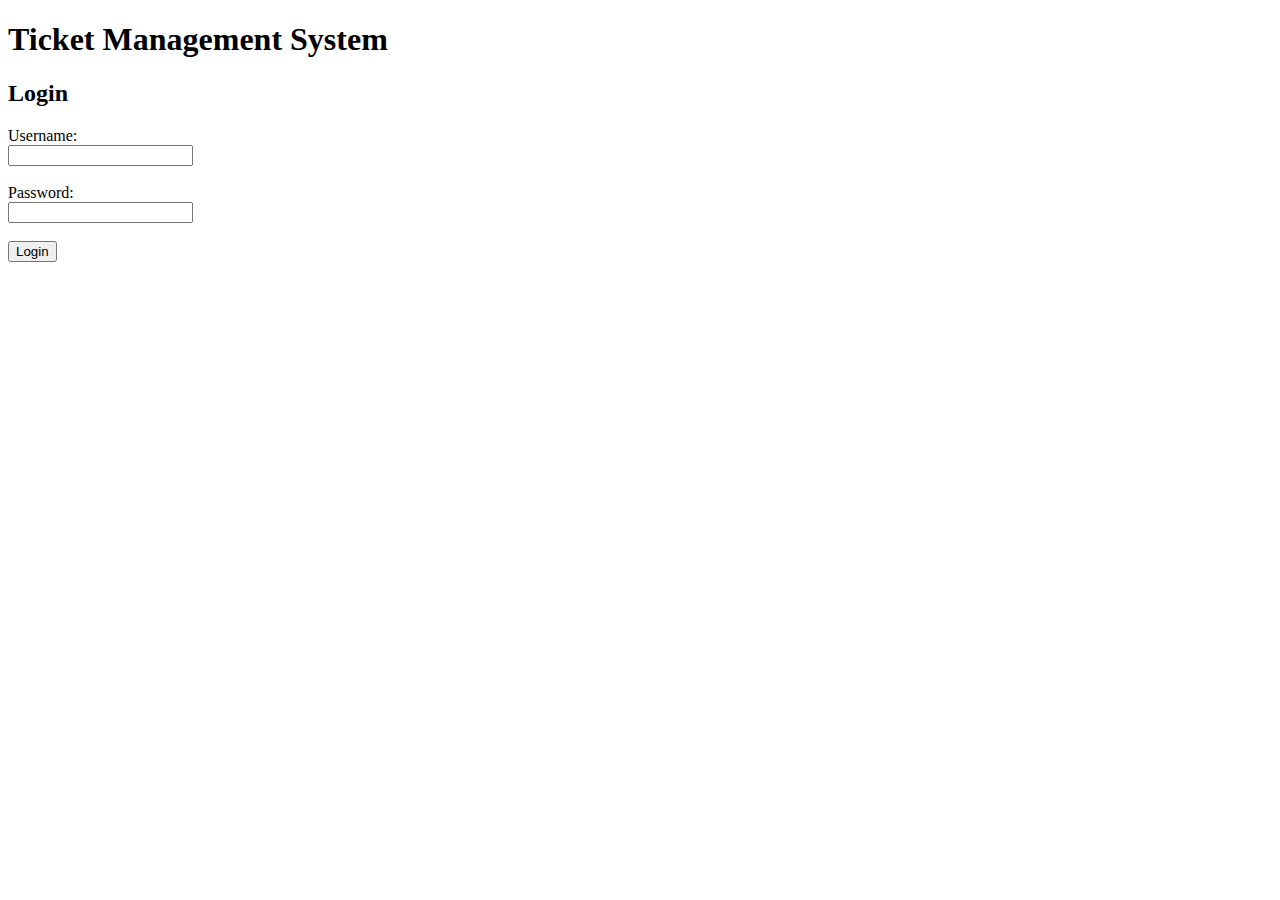
<file: FrontEnd BasicTicketManagement/index.html>
<!DOCTYPE html>
<html lang="en">
<head>
    <meta charset="UTF-8">
    <meta name="viewport" content="width=device-width, initial-scale=1.0">
    <title>Ticket Management System</title>
</head>
<body>
    <h1>Ticket Management System</h1>

    <div id="message-area" style="color: red; margin-bottom: 10px;"></div>

    <!-- Login Section -->
    <section id="login-section">
        <h2>Login</h2>
        <form id="login-form">
            <label for="login-username">Username:</label><br>
            <input type="text" id="login-username" name="username" required><br><br>
            <label for="login-password">Password:</label><br>
            <input type="password" id="login-password" name="password" required><br><br>
            <button type="submit">Login</button>
        </form>
    </section>

    <!-- Authenticated User Section -->
    <section id="authenticated-section" style="display: none;">
        <h2 id="welcome-message"></h2>
        <button id="logout-button">Logout</button>

        <!-- Engineer-specific actions -->
        <div id="engineer-actions" style="display: none;">
            <h3>Register New Customer (Engineer Only)</h3>
            <form id="register-customer-form">
                <label for="reg-username">Customer Username:</label><br>
                <input type="text" id="reg-username" name="username" required><br><br>
                <label for="reg-password">Customer Password:</label><br>
                <input type="password" id="reg-password" name="password" required><br><br>
                <button type="submit">Register Customer</button>
            </form>
        </div>

        <!-- Customer-specific actions -->
        <div id="customer-actions" style="display: none;">
            <h3>Create New Ticket (Customer Only)</h3>
            <form id="create-ticket-form">
                <label for="ticket-description">Ticket Description:</label><br>
                <textarea id="ticket-description" name="description" rows="4" cols="50" required></textarea><br><br>
                <label for="ticket-engineer-id">Assign Engineer ID (Optional):</label><br>
                <input type="number" id="ticket-engineer-id" name="engineerId"><br><br>
                <button type="submit">Create Ticket</button>
            </form>
        </div>
    </section>

    <script>d
        const API_BASE_URL = 'http://localhost:8080';
        const messageArea = document.getElementById('message-area');
        const loginSection = document.getElementById('login-section');
        const authenticatedSection = document.getElementById('authenticated-section');
        const welcomeMessage = document.getElementById('welcome-message');
        const engineerActions = document.getElementById('engineer-actions');
        const customerActions = document.getElementById('customer-actions');
        const loginForm = document.getElementById('login-form');
        const logoutButton = document.getElementById('logout-button');
        const registerCustomerForm = document.getElementById('register-customer-form');
        const createTicketForm = document.getElementById('create-ticket-form');

        let currentUserRole = null;
        let currentUsername = null;

        // Function to display messages
        function displayMessage(message, isError = false) {
            messageArea.textContent = message;
            messageArea.style.color = isError ? 'red' : 'green';
        }

        // Function to clear messages
        function clearMessage() {
            messageArea.textContent = '';
        }

        // Function to update UI based on authentication status and role
        function updateUI() {
            clearMessage();
            if (currentUserRole) {
                loginSection.style.display = 'none';
                authenticatedSection.style.display = 'block';
                welcomeMessage.textContent = `Welcome, ${currentUsername} (${currentUserRole})!`;

                if (currentUserRole === 'ENGINEER') {
                    engineerActions.style.display = 'block';
                    customerActions.style.display = 'none';
                } else if (currentUserRole === 'CUSTOMER') {
                    engineerActions.style.display = 'none';
                    customerActions.style.display = 'block';
                }
            } else {
                loginSection.style.display = 'block';
                authenticatedSection.style.display = 'none';
                engineerActions.style.display = 'none';
                customerActions.style.display = 'none';
                welcomeMessage.textContent = '';
            }
        }

        // Handle Login Form Submission
        loginForm.addEventListener('submit', async (event) => {
            event.preventDefault();
            clearMessage();

            const username = document.getElementById('login-username').value;
            const password = document.getElementById('login-password').value;

            try {
                const response = await fetch(`${API_BASE_URL}/login`, {
                    method: 'POST',
                    headers: {
                        'Content-Type': 'application/json'
                    },
                    body: JSON.stringify({ username, password })
                });

                const data = await response.json();

                if (response.ok) {
                    displayMessage(data.message);
                    currentUsername = data.username;
                    // For simplicity, we'll try to determine the role by attempting to access a role-specific endpoint.
                    // A more robust solution would involve the backend returning the role upon login.
                    // For now, we'll assume the role based on which action they can perform.
                    // Let's try to fetch customers (engineer-only endpoint) to determine if it's an engineer.
                    try {
                        const engineerCheckResponse = await fetch(`${API_BASE_URL}/customers`, {credentials: 'include'});
                        if (engineerCheckResponse.ok) {
                            currentUserRole = 'ENGINEER';
                        } else {
                            currentUserRole = 'CUSTOMER'; // If not engineer, assume customer
                        }
                    } catch (roleError) {
                        // If there's an error checking engineer role, assume customer or handle appropriately
                        currentUserRole = 'CUSTOMER';
                    }
                    updateUI();
                } else {
                    displayMessage(data.message || 'Login failed!', true);
                    currentUserRole = null;
                    currentUsername = null;
                    updateUI();
                }
            } catch (error) {
                displayMessage(`Error during login: ${error.message}`, true);
                currentUserRole = null;
                currentUsername = null;
                updateUI();
            }
        });

        // Handle Logout Button
        logoutButton.addEventListener('click', async () => {
            // For session-based authentication, logging out typically involves
            // invalidating the session on the server. Since we don't have
            // a dedicated logout endpoint provided in the Spring Boot code,
            // we'll simulate a client-side logout by clearing local state.
            // In a real application, you'd call a /logout endpoint on the backend.
            displayMessage('Logged out successfully.');
            currentUserRole = null;
            currentUsername = null;
            updateUI();
            // Clear form fields
            loginForm.reset();
            registerCustomerForm.reset();
            createTicketForm.reset();
        });

        // Handle Register Customer Form Submission (Engineer Only)
        registerCustomerForm.addEventListener('submit', async (event) => {
            event.preventDefault();
            clearMessage();

            const username = document.getElementById('reg-username').value;
            const password = document.getElementById('reg-password').value;

            try {
                const response = await fetch(`${API_BASE_URL}/customers`, {
                    method: 'POST',
                    headers: {
                        'Content-Type': 'application/json'
                    },
                    body: JSON.stringify({ username, password }),
                    credentials: 'include' // Important for sending session cookies
                });

                const data = await response.json();

                if (response.ok) {
                    displayMessage(`Customer '${data.username}' registered successfully!`);
                    registerCustomerForm.reset();
                } else {
                    displayMessage(data.message || 'Customer registration failed!', true);
                }
            } catch (error) {
                displayMessage(`Error registering customer: ${error.message}`, true);
            }
        });

        // Handle Create Ticket Form Submission (Customer Only)
        createTicketForm.addEventListener('submit', async (event) => {
            event.preventDefault();
            clearMessage();

            const description = document.getElementById('ticket-description').value;
            const engineerId = document.getElementById('ticket-engineer-id').value;

            const ticketData = {
                description: description
            };

            if (engineerId) {
                ticketData.engineerId = parseInt(engineerId);
            }

            try {
                const response = await fetch(`${API_BASE_URL}/tickets`, {
                    method: 'POST',
                    headers: {
                        'Content-Type': 'application/json'
                    },
                    body: JSON.stringify(ticketData),
                    credentials: 'include' // Important for sending session cookies
                });

                const data = await response.json();

                if (response.ok) {
                    displayMessage(`Ticket #${data.id} created successfully! Status: ${data.status}`);
                    createTicketForm.reset();
                } else {
                    displayMessage(data.message || 'Ticket creation failed!', true);
                }
            } catch (error) {
                displayMessage(`Error creating ticket: ${error.message}`, true);
            }
        });

        // Initial UI update on page load
        updateUI();
    </script>
</body>
</html>
</file>
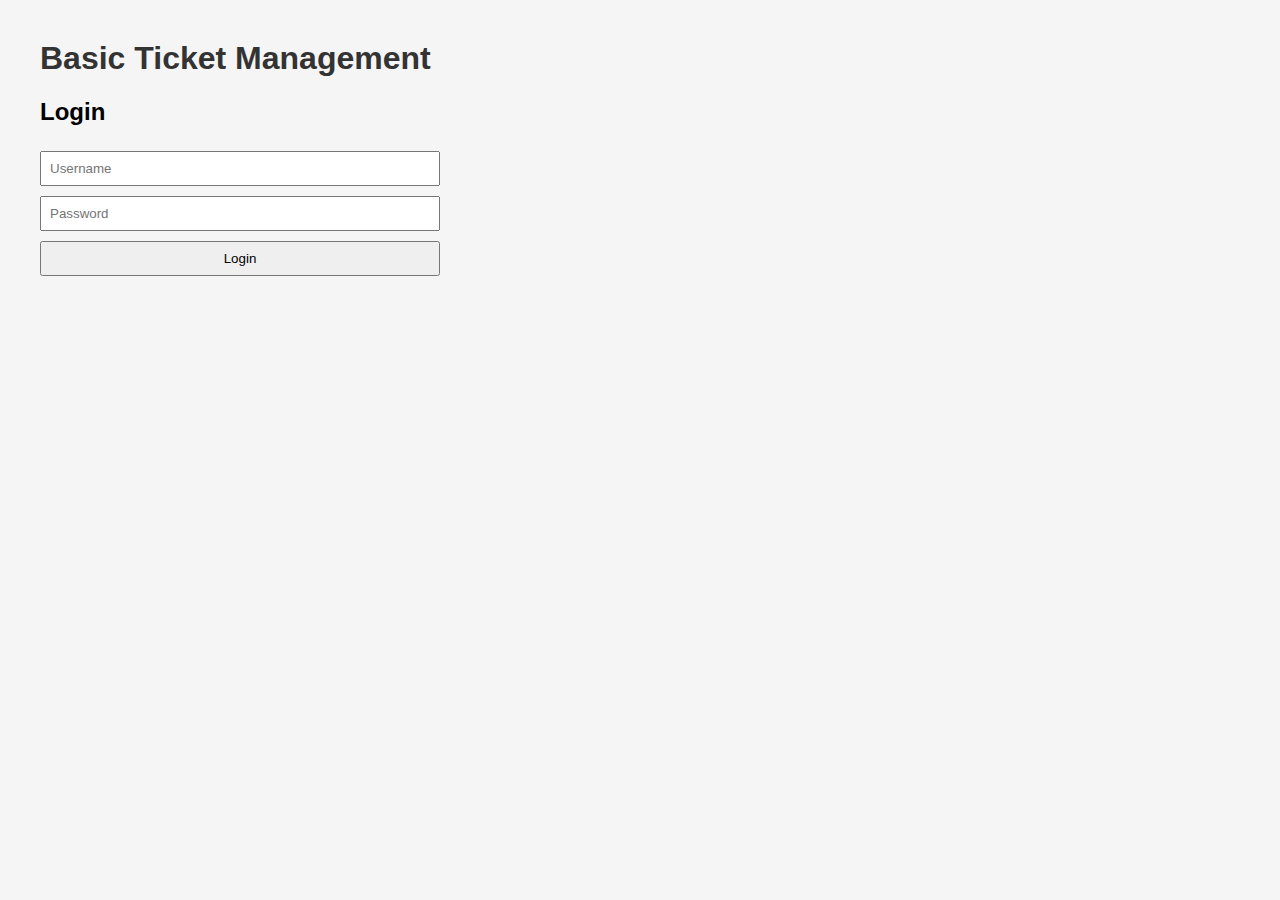
<file: FrontEnd BasicTicketManagement/FrontEnd BasicTicketManagement - Copy - Copy/index.html>
<!DOCTYPE html>
<html lang="en">
<head>
    <meta charset="UTF-8">
    <title>Basic Ticket Management</title>
    <link rel="stylesheet" href="styles.css">
</head>
<body>
    <h1>Basic Ticket Management</h1>

    <div id="login-section">
        <h2>Login</h2>
        <form id="login-form">
            <input type="text" id="username" placeholder="Username" required><br>
            <input type="password" id="password" placeholder="Password" required><br>
            <button type="submit">Login</button>
        </form>
        <div id="login-message"></div>
    </div>

    <div id="logout-section" style="display:none;">
        <button id="logout-btn">Logout</button>
    </div>

    <div id="engineer-section" style="display:none;">
        <h2>Register Customer (Engineer only)</h2>
        <form id="register-customer-form">
            <input type="text" id="customer-username" placeholder="Customer Username" required><br>
            <input type="password" id="customer-password" placeholder="Customer Password" required><br>
            <button type="submit">Register Customer</button>
        </form>
    </div>

    <div id="customer-section" style="display:none;">
        <h2>Create Ticket (Customer only)</h2>
        <form id="create-ticket-form">
            <input type="text" id="ticket-title" placeholder="Title" required><br>
            <textarea id="ticket-description" placeholder="Description" required></textarea><br>
            <button type="submit">Create Ticket</button>
        </form>
    </div>

    <script src="script.js"></script>
</body>
</html>
</file>
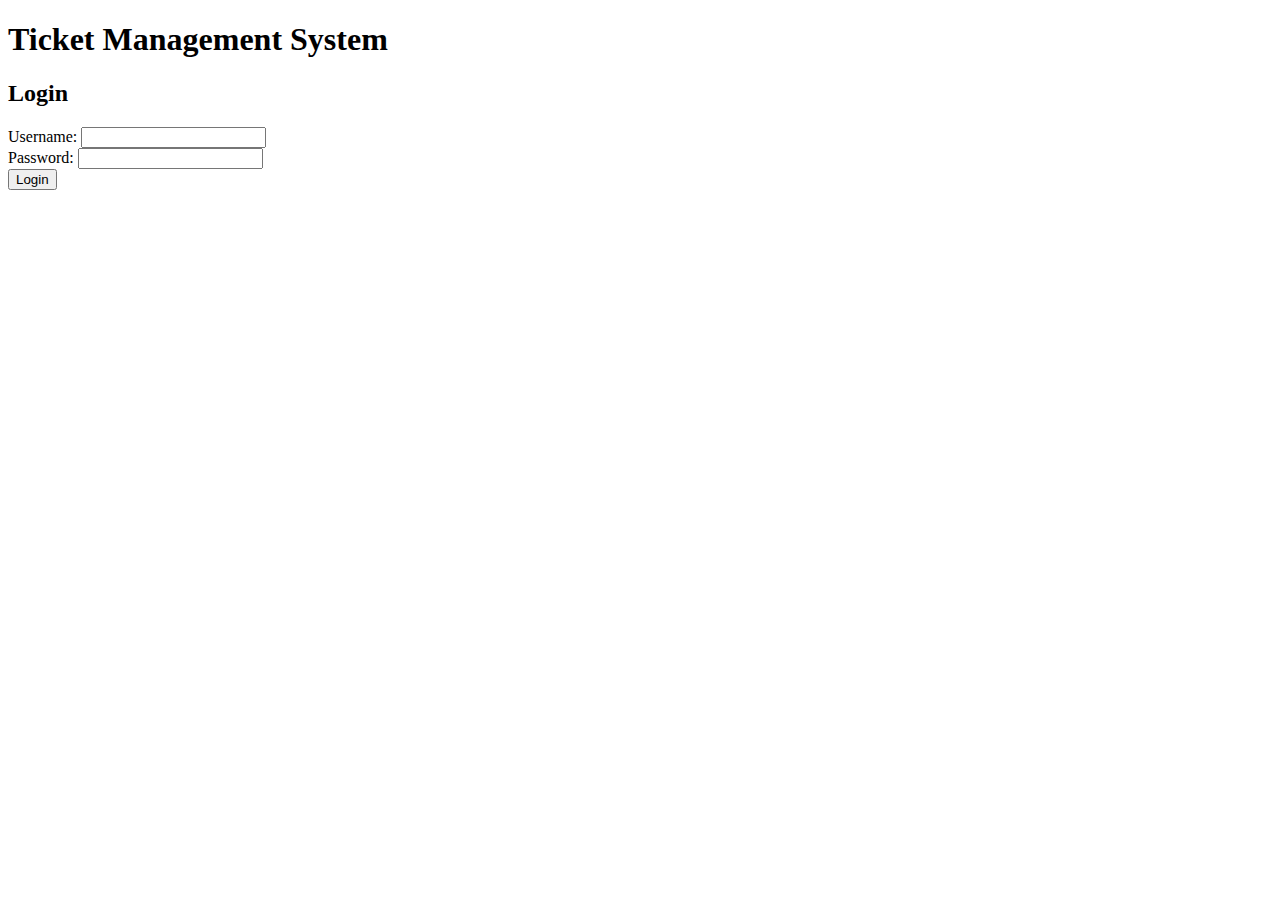
<file: FrontEnd BasicTicketManagement/FrontEnd BasicTicketManagement - Copy/index.html>
<!DOCTYPE html>
<html lang="en">
<head>
    <meta charset="UTF-8">
    <meta name="viewport" content="width=device-width, initial-scale=1.0">
    <title>Ticket Management System</title>
</head>
<body>
    <h1>Ticket Management System</h1>
    
    <div id="loginSection">
        <h2>Login</h2>
        <form id="loginForm">
            <div>
                <label for="username">Username:</label>
                <input type="text" id="username" name="username" required>
            </div>
            <div>
                <label for="password">Password:</label>
                <input type="password" id="password" name="password" required>
            </div>
            <button type="submit">Login</button>
        </form>
    </div>

    <div id="loggedInSection" style="display: none;">
        <h2>Welcome, <span id="currentUser"></span>!</h2>
        <button id="logoutBtn">Logout</button>
        
        <div id="navigationMenu">
            <h3>Navigation</h3>
            <button id="dashboardBtn">Dashboard</button>
            <button id="ticketsBtn">Tickets</button>
            <button id="customersBtn" style="display: none;">Customers</button>
            <button id="engineersBtn" style="display: none;">Engineers</button>
        </div>
    </div>

    <div id="messages"></div>

    <script>
        const API_BASE = 'http://localhost:8080';
        let currentUser = null;
        let currentUserRole = null;

        // DOM elements
        const loginSection = document.getElementById('loginSection');
        const loggedInSection = document.getElementById('loggedInSection');
        const loginForm = document.getElementById('loginForm');
        const logoutBtn = document.getElementById('logoutBtn');
        const messages = document.getElementById('messages');
        const currentUserSpan = document.getElementById('currentUser');
        const dashboardBtn = document.getElementById('dashboardBtn');
        const ticketsBtn = document.getElementById('ticketsBtn');
        const customersBtn = document.getElementById('customersBtn');
        const engineersBtn = document.getElementById('engineersBtn');

        // Event listeners
        loginForm.addEventListener('submit', handleLogin);
        logoutBtn.addEventListener('click', handleLogout);
        dashboardBtn.addEventListener('click', () => window.location.href = 'dashboard.html');
        ticketsBtn.addEventListener('click', () => window.location.href = 'tickets.html');
        customersBtn.addEventListener('click', () => window.location.href = 'customers.html');
        engineersBtn.addEventListener('click', () => window.location.href = 'engineers.html');

        // Login function
        async function handleLogin(event) {
            event.preventDefault();
            const username = document.getElementById('username').value;
            const password = document.getElementById('password').value;

            try {
                const response = await fetch(`${API_BASE}/login`, {
                    method: 'POST',
                    headers: {
                        'Content-Type': 'application/x-www-form-urlencoded',
                    },
                    body: `username=${encodeURIComponent(username)}&password=${encodeURIComponent(password)}`,
                    credentials: 'include'
                });

                if (response.ok) {
                    const data = await response.json();
                    currentUser = username;
                    
                    // Determine user role by trying to access role-specific endpoints
                    await determineUserRole();
                    
                    showLoggedInSection();
                    showMessage('Login successful!', 'success');
                } else {
                    const error = await response.json();
                    showMessage('Login failed: ' + error.error, 'error');
                }
            } catch (error) {
                showMessage('Login error: ' + error.message, 'error');
            }
        }

        // Logout function
        async function handleLogout() {
            try {
                const response = await fetch(`${API_BASE}/logout`, {
                    method: 'POST',
                    credentials: 'include'
                });

                if (response.ok) {
                    currentUser = null;
                    currentUserRole = null;
                    showLoginSection();
                    showMessage('Logged out successfully!', 'success');
                } else {
                    showMessage('Logout failed', 'error');
                }
            } catch (error) {
                showMessage('Logout error: ' + error.message, 'error');
            }
        }

        // Determine user role
        async function determineUserRole() {
            try {
                // Try to access customers endpoint (only engineers can access)
                const customersResponse = await fetch(`${API_BASE}/customers`, {
                    credentials: 'include'
                });

                if (customersResponse.ok) {
                    currentUserRole = 'ENGINEER';
                } else {
                    // Try to access tickets endpoint (only customers can create)
                    const ticketsResponse = await fetch(`${API_BASE}/tickets`, {
                        credentials: 'include'
                    });
                    
                    if (ticketsResponse.ok) {
                        currentUserRole = 'CUSTOMER';
                    } else {
                        currentUserRole = 'UNKNOWN';
                    }
                }
            } catch (error) {
                currentUserRole = 'UNKNOWN';
            }
        }

        // Show logged in section
        function showLoggedInSection() {
            loginSection.style.display = 'none';
            loggedInSection.style.display = 'block';
            currentUserSpan.textContent = currentUser;

            // Show role-specific buttons
            if (currentUserRole === 'ENGINEER') {
                customersBtn.style.display = 'inline-block';
                engineersBtn.style.display = 'inline-block';
            } else {
                customersBtn.style.display = 'none';
                engineersBtn.style.display = 'none';
            }
        }

        // Show login section
        function showLoginSection() {
            loginSection.style.display = 'block';
            loggedInSection.style.display = 'none';
            document.getElementById('loginForm').reset();
        }

        // Show messages
        function showMessage(message, type) {
            messages.innerHTML = `<div class="${type}">${message}</div>`;
            setTimeout(() => {
                messages.innerHTML = '';
            }, 5000);
        }

        // Check if user is already logged in when page loads
        window.addEventListener('load', async () => {
            try {
                const response = await fetch(`${API_BASE}/`, {
                    credentials: 'include'
                });
                
                if (response.ok) {
                    // User might be logged in, but we need to check properly
                    // For now, show login form
                    showLoginSection();
                } else {
                    showLoginSection();
                }
            } catch (error) {
                showLoginSection();
            }
        });
    </script>
</body>
</html>
</file>
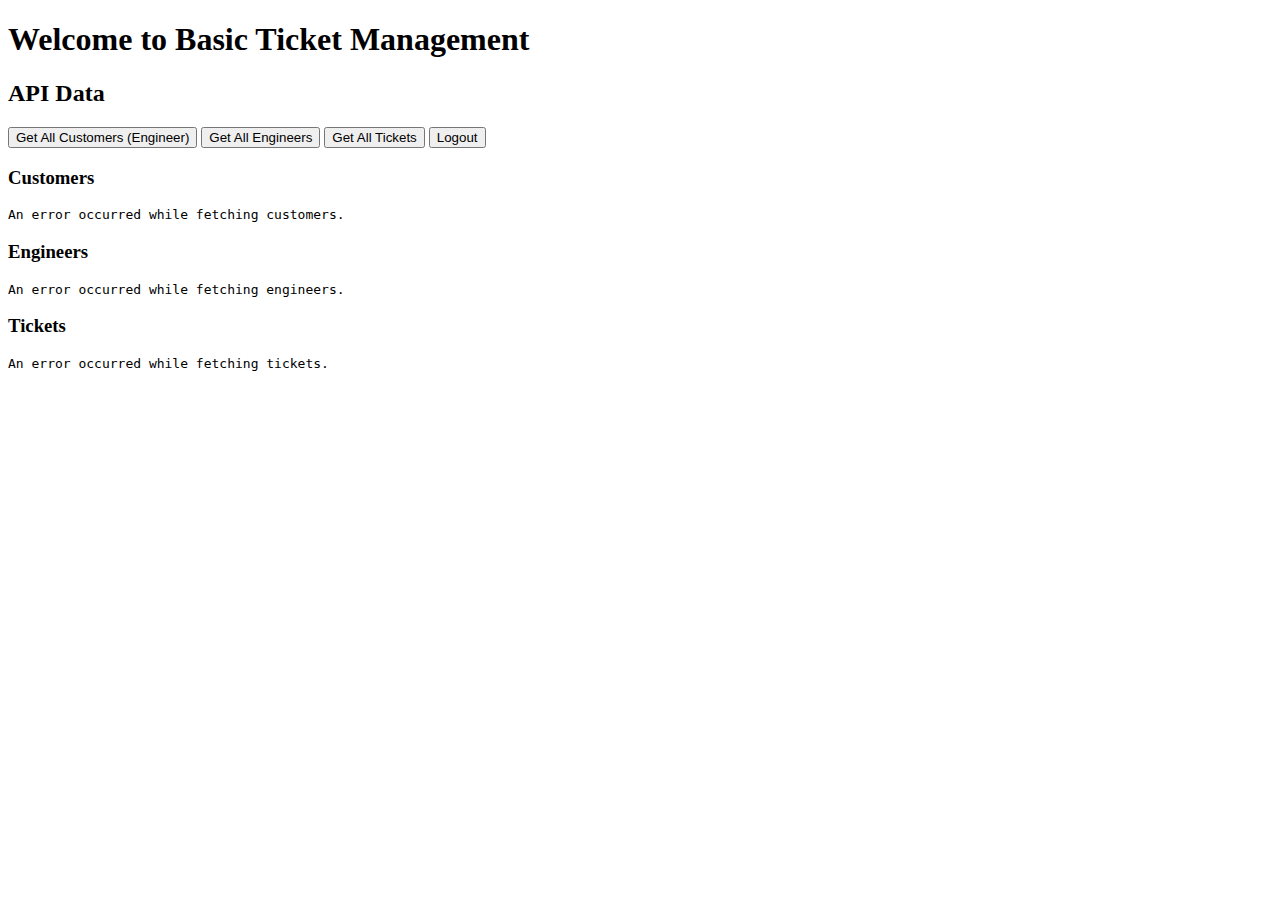
<file: FrontEnd BasicTicketManagement/New folder/index.html>
<!DOCTYPE html>
<html lang="en">
<head>
    <meta charset="UTF-8">
    <meta name="viewport" content="width=device-width, initial-scale=1.0">
    <title>Basic Ticket Management Frontend</title>
</head>
<body>
    <h1>Welcome to Basic Ticket Management</h1>

    <div id="login-section">
        <h2>Login</h2>
        <input type="text" id="login-username" placeholder="Username">
        <input type="password" id="login-password" placeholder="Password">
        <button id="login-button">Login</button>
        <p id="login-message" style="color: red;"></p>
    </div>

    <div id="customer-registration-section" style="display: none;">
        <h2>Register New Customer (Engineer Only)</h2>
        <input type="text" id="register-customer-username" placeholder="Customer Username">
        <input type="password" id="register-customer-password" placeholder="Customer Password">
        <button id="register-customer-button">Register Customer</button>
        <p id="register-customer-message" style="color: green;"></p>
    </div>

    <div id="ticket-creation-section" style="display: none;">
        <h2>Create New Ticket (Customer Only)</h2>
        <input type="text" id="ticket-description" placeholder="Ticket Description">
        <input type="number" id="ticket-customer-id" placeholder="Your Customer ID (e.g., 1)">
        <input type="number" id="ticket-engineer-id" placeholder="Optional: Engineer ID to assign">
        <button id="create-ticket-button">Create Ticket</button>
        <p id="create-ticket-message" style="color: green;"></p>
    </div>

    <div id="data-display-section" style="display: none;">
        <h2>API Data</h2>
        <button id="get-all-customers-button">Get All Customers (Engineer)</button>
        <button id="get-all-engineers-button">Get All Engineers</button>
        <button id="get-all-tickets-button">Get All Tickets</button>
        <button id="logout-button">Logout</button>

        <h3>Customers</h3>
        <pre id="customers-output"></pre>

        <h3>Engineers</h3>
        <pre id="engineers-output"></pre>

        <h3>Tickets</h3>
        <pre id="tickets-output"></pre>
    </div>

    <script>
        const API_BASE_URL = 'http://localhost:8080';

        // Get elements
        const loginUsernameInput = document.getElementById('login-username');
        const loginPasswordInput = document.getElementById('login-password');
        const loginButton = document.getElementById('login-button');
        const loginMessage = document.getElementById('login-message');

        const registerCustomerUsernameInput = document.getElementById('register-customer-username');
        const registerCustomerPasswordInput = document.getElementById('register-customer-password');
        const registerCustomerButton = document.getElementById('register-customer-button');
        const registerCustomerMessage = document.getElementById('register-customer-message');

        const ticketDescriptionInput = document.getElementById('ticket-description');
        const ticketCustomerIdInput = document.getElementById('ticket-customer-id');
        const ticketEngineerIdInput = document.getElementById('ticket-engineer-id');
        const createTicketButton = document.getElementById('create-ticket-button');
        const createTicketMessage = document.getElementById('create-ticket-message');

        const getAllCustomersButton = document.getElementById('get-all-customers-button');
        const getAllEngineersButton = document.getElementById('get-all-engineers-button');
        const getAllTicketsButton = document.getElementById('get-all-tickets-button');
        const logoutButton = document.getElementById('logout-button');

        const customersOutput = document.getElementById('customers-output');
        const engineersOutput = document.getElementById('engineers-output');
        const ticketsOutput = document.getElementById('tickets-output');

        const loginSection = document.getElementById('login-section');
        const customerRegistrationSection = document.getElementById('customer-registration-section');
        const ticketCreationSection = document.getElementById('ticket-creation-section');
        const dataDisplaySection = document.getElementById('data-display-section');

        // Helper to update UI visibility
        function updateUIVisibility(isLoggedIn = false, userRole = null) {
            if (isLoggedIn) {
                loginSection.style.display = 'none';
                dataDisplaySection.style.display = 'block';

                if (userRole === 'ENGINEER') {
                    customerRegistrationSection.style.display = 'block';
                    ticketCreationSection.style.display = 'none'; // Engineers don't create tickets
                } else if (userRole === 'CUSTOMER') {
                    customerRegistrationSection.style.display = 'none';
                    ticketCreationSection.style.display = 'block'; // Customers create tickets
                } else {
                    customerRegistrationSection.style.display = 'none';
                    ticketCreationSection.style.display = 'none';
                }
            } else {
                loginSection.style.display = 'block';
                customerRegistrationSection.style.display = 'none';
                ticketCreationSection.style.display = 'none';
                dataDisplaySection.style.display = 'none';
            }
        }

        // --- Authentication Functions ---
        async function login() {
            const username = loginUsernameInput.value;
            const password = loginPasswordInput.value;

            try {
                const response = await fetch(`${API_BASE_URL}/login`, {
                    method: 'POST',
                    headers: {
                        'Content-Type': 'application/json',
                    },
                    body: JSON.stringify({ username, password }),
                    credentials: 'include' // Important for sessions/cookies
                });

                if (response.ok) {
                    loginMessage.textContent = 'Login successful!';
                    loginMessage.style.color = 'green';
                    // After successful login, you might want to fetch user roles to adjust UI
                    // For simplicity, we'll try to fetch a protected resource to determine role
                    await fetchAndDisplayData(); // Attempt to fetch data after login
                } else {
                    loginMessage.textContent = 'Login failed. Invalid credentials.';
                    loginMessage.style.color = 'red';
                    updateUIVisibility(false);
                }
            } catch (error) {
                console.error('Error during login:', error);
                loginMessage.textContent = 'An error occurred during login.';
                loginMessage.style.color = 'red';
                updateUIVisibility(false);
            }
        }

        async function logout() {
            try {
                const response = await fetch(`${API_BASE_URL}/logout`, {
                    method: 'POST',
                    credentials: 'include'
                });

                if (response.ok) {
                    loginMessage.textContent = 'Logged out successfully.';
                    loginMessage.style.color = 'black';
                    updateUIVisibility(false);
                    // Clear outputs
                    customersOutput.textContent = '';
                    engineersOutput.textContent = '';
                    ticketsOutput.textContent = '';
                } else {
                    loginMessage.textContent = 'Logout failed.';
                    loginMessage.style.color = 'red';
                }
            } catch (error) {
                console.error('Error during logout:', error);
                loginMessage.textContent = 'An error occurred during logout.';
                loginMessage.style.color = 'red';
            }
        }

        // --- Customer Functions ---
        async function registerCustomer() {
            const username = registerCustomerUsernameInput.value;
            const password = registerCustomerPasswordInput.value;

            try {
                const response = await fetch(`${API_BASE_URL}/customers`, {
                    method: 'POST',
                    headers: {
                        'Content-Type': 'application/json',
                    },
                    body: JSON.stringify({ username, password, role: 'CUSTOMER' }), // Role is set here for simplicity
                    credentials: 'include'
                });

                if (response.ok) {
                    const data = await response.json();
                    registerCustomerMessage.textContent = `Customer ${data.username} registered successfully!`;
                    registerCustomerMessage.style.color = 'green';
                    registerCustomerUsernameInput.value = '';
                    registerCustomerPasswordInput.value = '';
                    fetchCustomers(); // Refresh customer list
                } else {
                    const errorText = await response.text();
                    registerCustomerMessage.textContent = `Failed to register customer: ${errorText || response.statusText}`;
                    registerCustomerMessage.style.color = 'red';
                }
            } catch (error) {
                console.error('Error registering customer:', error);
                registerCustomerMessage.textContent = 'An error occurred during customer registration.';
                registerCustomerMessage.style.color = 'red';
            }
        }

        async function fetchCustomers() {
            try {
                const response = await fetch(`${API_BASE_URL}/customers`, {
                    credentials: 'include'
                });
                if (response.ok) {
                    const data = await response.json();
                    customersOutput.textContent = JSON.stringify(data, null, 2);
                    // Infer user role if response is successful for engineer-only endpoint
                    // This is a simple heuristic; a proper API for user roles would be better
                    updateUIVisibility(true, 'ENGINEER');
                } else if (response.status === 403) {
                    customersOutput.textContent = 'Access Denied: You do not have permission to view customers.';
                    updateUIVisibility(true, 'CUSTOMER'); // Assume customer if engineer access is denied
                } else {
                    customersOutput.textContent = `Failed to fetch customers: ${response.status} ${response.statusText}`;
                    updateUIVisibility(true, null); // Unknown role
                }
            } catch (error) {
                console.error('Error fetching customers:', error);
                customersOutput.textContent = 'An error occurred while fetching customers.';
                updateUIVisibility(true, null);
            }
        }

        // --- Engineer Functions ---
        async function fetchEngineers() {
            try {
                const response = await fetch(`${API_BASE_URL}/engineers`, {
                    credentials: 'include'
                });
                if (response.ok) {
                    const data = await response.json();
                    engineersOutput.textContent = JSON.stringify(data, null, 2);
                } else {
                    engineersOutput.textContent = `Failed to fetch engineers: ${response.status} ${response.statusText}`;
                }
            } catch (error) {
                console.error('Error fetching engineers:', error);
                engineersOutput.textContent = 'An error occurred while fetching engineers.';
            }
        }

        // --- Ticket Functions ---
        async function createTicket() {
            const description = ticketDescriptionInput.value;
            const customerId = ticketCustomerIdInput.value ? parseInt(ticketCustomerIdInput.value) : null;
            const engineerId = ticketEngineerIdInput.value ? parseInt(ticketEngineerIdInput.value) : null;

            if (!description || !customerId) {
                createTicketMessage.textContent = 'Description and Customer ID are required.';
                createTicketMessage.style.color = 'red';
                return;
            }

            try {
                const response = await fetch(`${API_BASE_URL}/tickets`, {
                    method: 'POST',
                    headers: {
                        'Content-Type': 'application/json',
                    },
                    body: JSON.stringify({ description, customerId, engineerId }),
                    credentials: 'include'
                });

                if (response.ok) {
                    const data = await response.json();
                    createTicketMessage.textContent = `Ticket created successfully! ID: ${data.id}`;
                    createTicketMessage.style.color = 'green';
                    ticketDescriptionInput.value = '';
                    ticketCustomerIdInput.value = '';
                    ticketEngineerIdInput.value = '';
                    fetchTickets(); // Refresh ticket list
                } else {
                    const errorText = await response.text();
                    createTicketMessage.textContent = `Failed to create ticket: ${errorText || response.statusText}`;
                    createTicketMessage.style.color = 'red';
                }
            } catch (error) {
                console.error('Error creating ticket:', error);
                createTicketMessage.textContent = 'An error occurred during ticket creation.';
                createTicketMessage.style.color = 'red';
            }
        }

        async function fetchTickets() {
            try {
                const response = await fetch(`${API_BASE_URL}/tickets`, {
                    credentials: 'include'
                });
                if (response.ok) {
                    const data = await response.json();
                    ticketsOutput.textContent = JSON.stringify(data, null, 2);
                } else if (response.status === 403) {
                    ticketsOutput.textContent = 'Access Denied: You do not have permission to view all tickets.';
                } else {
                    ticketsOutput.textContent = `Failed to fetch tickets: ${response.status} ${response.statusText}`;
                }
            } catch (error) {
                console.error('Error fetching tickets:', error);
                ticketsOutput.textContent = 'An error occurred while fetching tickets.';
            }
        }

        // --- Combined Fetch and Display (for initial login check) ---
        async function fetchAndDisplayData() {
            await fetchCustomers(); // Try as Engineer first (will show access denied if Customer)
            await fetchEngineers();
            await fetchTickets();
        }

        // --- Event Listeners ---
        loginButton.addEventListener('click', login);
        logoutButton.addEventListener('click', logout);
        registerCustomerButton.addEventListener('click', registerCustomer);
        createTicketButton.addEventListener('click', createTicket);
        getAllCustomersButton.addEventListener('click', fetchCustomers);
        getAllEngineersButton.addEventListener('click', fetchEngineers);
        getAllTicketsButton.addEventListener('click', fetchTickets);

        // Initial UI state
        updateUIVisibility(false);

        // Optional: Check login status on page load (e.g., by trying to fetch a protected resource)
        // This is a more robust way to handle "stay logged in" if sessions persist.
        window.addEventListener('load', async () => {
            await fetchAndDisplayData();
        });
    </script>
</body>
</html>
</file>
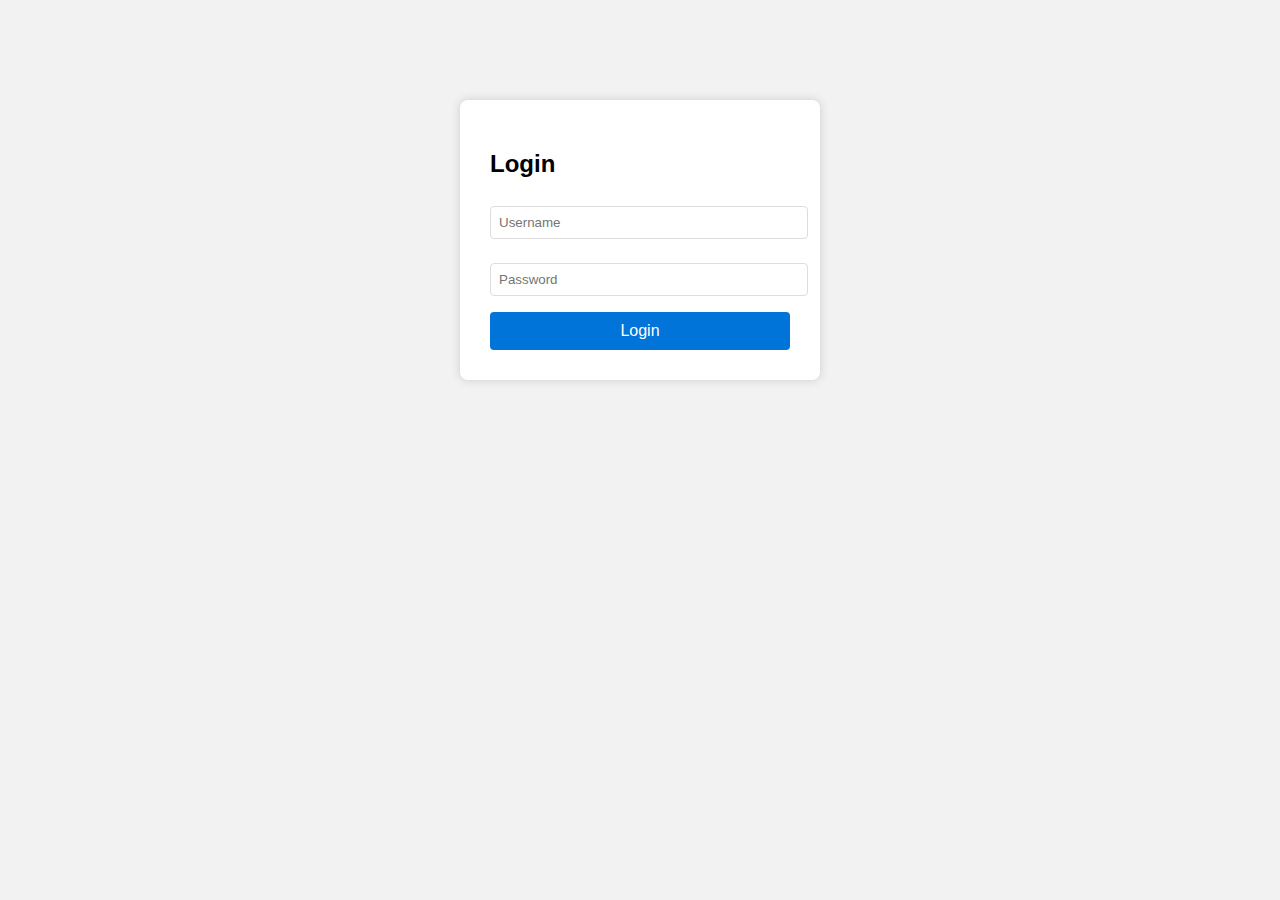
<file: LoginForm.html>
<!DOCTYPE html>
<html lang="en">
<head>
    <meta charset="UTF-8">
    <title>Login Page</title>
    <style>
        body { 
            font-family: Arial, sans-serif;
            background: #f2f2f2;
        }
        .container {
            width: 300px;
            margin: 100px auto;
            background: #fff;
            border-radius: 8px;
            padding: 30px;
            box-shadow: 0 0 10px #ccc;
        }
        input[type="text"], input[type="password"] {
            width: 100%;
            padding: 8px;
            margin: 8px 0 16px 0;
            border: 1px solid #ddd;
            border-radius: 4px;
        }
        button {
            width: 100%;
            background-color: #0074d9;
            color: white;
            border: none;
            padding: 10px;
            font-size: 16px;
            border-radius: 4px;
            cursor: pointer;
        }
        .error {
            color: red;
            margin-bottom: 10px;
            text-align: center;
        }
    </style>
</head>
<body>
<div class="container">
    <h2>Login</h2>
    <div id="errorMsg" class="error"></div>
    <form id="loginForm">
        <input type="text" id="username" placeholder="Username" required />
        <input type="password" id="password" placeholder="Password" required />
        <button type="submit">Login</button>
    </form>
</div>
<script>
    document.getElementById('loginForm').addEventListener('submit', function(e) {
        e.preventDefault(); // Prevent form from submitting

        const username = document.getElementById('username').value.trim();
        const password = document.getElementById('password').value;

        // Simple client-side validation example
        if(username === "" || password === "") {
            document.getElementById('errorMsg').textContent = "Please enter both username and password.";
            return;
        }

        // For demonstration, a hardcoded check (replace this with real AJAX/API call!)
        if(username === "user" && password === "password") {
            // Success: Redirect to dashboard or next page
            alert("Login successful!");
            document.getElementById('errorMsg').textContent = "";
            // window.location.href = "/dashboard.html"; // Example redirect
        } else {
            document.getElementById('errorMsg').textContent = "Invalid username or password.";
        }
    });
</script>
</body>
</html>
</file>
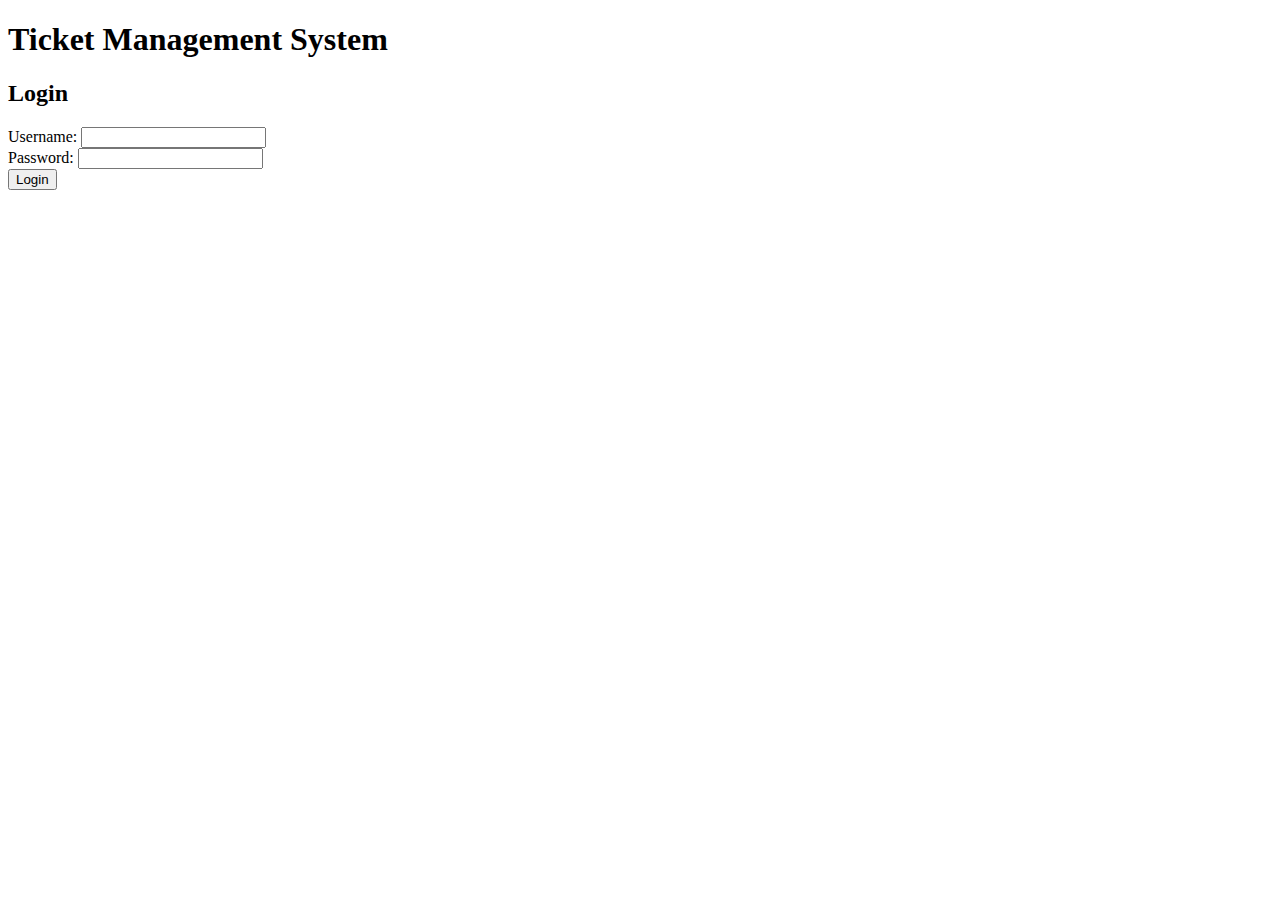
<file: FrontEnd BasicTicketManagement/FrontEnd BasicTicketManagement - Copy/dashboard.html>
<!DOCTYPE html>
<html lang="en">
<head>
    <meta charset="UTF-8">
    <meta name="viewport" content="width=device-width, initial-scale=1.0">
    <title>Dashboard - Ticket Management System</title>
</head>
<body>
    <h1>Dashboard</h1>
    
    <div id="navigation">
        <button onclick="window.location.href='index.html'">Home</button>
        <button onclick="window.location.href='tickets.html'">Tickets</button>
        <button id="customersNavBtn" onclick="window.location.href='customers.html'" style="display: none;">Customers</button>
        <button id="engineersNavBtn" onclick="window.location.href='engineers.html'" style="display: none;">Engineers</button>
        <button id="logoutNavBtn">Logout</button>
    </div>

    <div id="userInfo">
        <h2>Welcome, <span id="currentUser"></span>!</h2>
        <p>Role: <span id="userRole"></span></p>
    </div>

    <div id="dashboardContent">
        <h3>Quick Statistics</h3>
        <div id="stats">
            <div id="ticketStats">
                <h4>Tickets</h4>
                <p>Total Tickets: <span id="totalTickets">Loading...</span></p>
                <p>Created: <span id="createdTickets">Loading...</span></p>
                <p>Acknowledged: <span id="acknowledgedTickets">Loading...</span></p>
                <p>In Progress: <span id="inProgressTickets">Loading...</span></p>
                <p>Closed: <span id="closedTickets">Loading...</span></p>
            </div>
            
            <div id="engineerStats" style="display: none;">
                <h4>Engineers</h4>
                <p>Total Engineers: <span id="totalEngineers">Loading...</span></p>
            </div>
            
            <div id="customerStats" style="display: none;">
                <h4>Customers</h4>
                <p>Total Customers: <span id="totalCustomers">Loading...</span></p>
            </div>
        </div>

        <h3>Recent Tickets</h3>
        <div id="recentTickets">
            <table id="ticketsTable" border="1">
                <thead>
                    <tr>
                        <th>ID</th>
                        <th>Description</th>
                        <th>Status</th>
                        <th>Created By</th>
                        <th>Acknowledged By</th>
                    </tr>
                </thead>
                <tbody id="ticketsTableBody">
                    <tr>
                        <td colspan="5">Loading...</td>
                    </tr>
                </tbody>
            </table>
        </div>
    </div>

    <div id="messages"></div>

    <script>
        const API_BASE = 'http://localhost:8080';
        let currentUser = null;
        let currentUserRole = null;

        // DOM elements
        const currentUserSpan = document.getElementById('currentUser');
        const userRoleSpan = document.getElementById('userRole');
        const customersNavBtn = document.getElementById('customersNavBtn');
        const engineersNavBtn = document.getElementById('engineersNavBtn');
        const logoutNavBtn = document.getElementById('logoutNavBtn');
        const messages = document.getElementById('messages');
        const ticketsTableBody = document.getElementById('ticketsTableBody');
        const engineerStats = document.getElementById('engineerStats');
        const customerStats = document.getElementById('customerStats');

        // Event listeners
        logoutNavBtn.addEventListener('click', handleLogout);

        // Initialize dashboard
        async function initializeDashboard() {
            try {
                // Check if user is logged in
                const homeResponse = await fetch(`${API_BASE}/`, {
                    credentials: 'include'
                });

                if (!homeResponse.ok) {
                    window.location.href = 'index.html';
                    return;
                }

                await determineUserRole();
                updateNavigation();
                await loadDashboardData();
            } catch (error) {
                showMessage('Error initializing dashboard: ' + error.message, 'error');
                window.location.href = 'index.html';
            }
        }

        // Determine user role
        async function determineUserRole() {
            try {
                // Try to access customers endpoint (only engineers can access)
                const customersResponse = await fetch(`${API_BASE}/customers`, {
                    credentials: 'include'
                });

                if (customersResponse.ok) {
                    currentUserRole = 'ENGINEER';
                } else {
                    currentUserRole = 'CUSTOMER';
                }
            } catch (error) {
                currentUserRole = 'UNKNOWN';
            }
        }

        // Update navigation based on user role
        function updateNavigation() {
            if (currentUserRole === 'ENGINEER') {
                customersNavBtn.style.display = 'inline-block';
                engineersNavBtn.style.display = 'inline-block';
                engineerStats.style.display = 'block';
                customerStats.style.display = 'block';
            }
            
            userRoleSpan.textContent = currentUserRole;
        }

        // Load dashboard data
        async function loadDashboardData() {
            await Promise.all([
                loadTicketStats(),
                loadRecentTickets(),
                currentUserRole === 'ENGINEER' ? loadEngineerStats() : Promise.resolve(),
                currentUserRole === 'ENGINEER' ? loadCustomerStats() : Promise.resolve()
            ]);
        }

        // Load ticket statistics
        async function loadTicketStats() {
            try {
                const response = await fetch(`${API_BASE}/tickets`, {
                    credentials: 'include'
                });

                if (response.ok) {
                    const tickets = await response.json();
                    const stats = {
                        total: tickets.length,
                        created: tickets.filter(t => t.status === 'CREATED').length,
                        acknowledged: tickets.filter(t => t.status === 'ACKNOWLEDGED').length,
                        inProgress: tickets.filter(t => t.status === 'IN_PROGRESS').length,
                        closed: tickets.filter(t => t.status === 'CLOSED').length
                    };

                    document.getElementById('totalTickets').textContent = stats.total;
                    document.getElementById('createdTickets').textContent = stats.created;
                    document.getElementById('acknowledgedTickets').textContent = stats.acknowledged;
                    document.getElementById('inProgressTickets').textContent = stats.inProgress;
                    document.getElementById('closedTickets').textContent = stats.closed;
                } else {
                    throw new Error('Failed to load ticket statistics');
                }
            } catch (error) {
                showMessage('Error loading ticket statistics: ' + error.message, 'error');
            }
        }

        // Load recent tickets
        async function loadRecentTickets() {
            try {
                const response = await fetch(`${API_BASE}/tickets`, {
                    credentials: 'include'
                });

                if (response.ok) {
                    const tickets = await response.json();
                    displayTickets(tickets.slice(0, 10)); // Show last 10 tickets
                } else {
                    throw new Error('Failed to load recent tickets');
                }
            } catch (error) {
                showMessage('Error loading recent tickets: ' + error.message, 'error');
                ticketsTableBody.innerHTML = '<tr><td colspan="5">Error loading tickets</td></tr>';
            }
        }

        // Load engineer statistics
        async function loadEngineerStats() {
            try {
                const response = await fetch(`${API_BASE}/engineers`, {
                    credentials: 'include'
                });

                if (response.ok) {
                    const engineers = await response.json();
                    document.getElementById('totalEngineers').textContent = engineers.length;
                } else {
                    throw new Error('Failed to load engineer statistics');
                }
            } catch (error) {
                document.getElementById('totalEngineers').textContent = 'Error';
            }
        }

        // Load customer statistics
        async function loadCustomerStats() {
            try {
                const response = await fetch(`${API_BASE}/customers`, {
                    credentials: 'include'
                });

                if (response.ok) {
                    const customers = await response.json();
                    document.getElementById('totalCustomers').textContent = customers.length;
                } else {
                    throw new Error('Failed to load customer statistics');
                }
            } catch (error) {
                document.getElementById('totalCustomers').textContent = 'Error';
            }
        }

        // Display tickets in table
        function displayTickets(tickets) {
            if (tickets.length === 0) {
                ticketsTableBody.innerHTML = '<tr><td colspan="5">No tickets found</td></tr>';
                return;
            }

            ticketsTableBody.innerHTML = tickets.map(ticket => `
                <tr>
                    <td>${ticket.id}</td>
                    <td>${ticket.description}</td>
                    <td>${ticket.status}</td>
                    <td>${ticket.createdBy ? ticket.createdBy.username : 'Unknown'}</td>
                    <td>${ticket.acknowledgedBy ? ticket.acknowledgedBy.username : 'Not assigned'}</td>
                </tr>
            `).join('');
        }

        // Logout function
        async function handleLogout() {
            try {
                const response = await fetch(`${API_BASE}/logout`, {
                    method: 'POST',
                    credentials: 'include'
                });

                if (response.ok) {
                    window.location.href = 'index.html';
                } else {
                    showMessage('Logout failed', 'error');
                }
            } catch (error) {
                showMessage('Logout error: ' + error.message, 'error');
            }
        }

        // Show messages
        function showMessage(message, type) {
            messages.innerHTML = `<div class="${type}">${message}</div>`;
            setTimeout(() => {
                messages.innerHTML = '';
            }, 5000);
        }

        // Initialize dashboard when page loads
        window.addEventListener('load', initializeDashboard);
    </script>
</body>
</html>
</file>
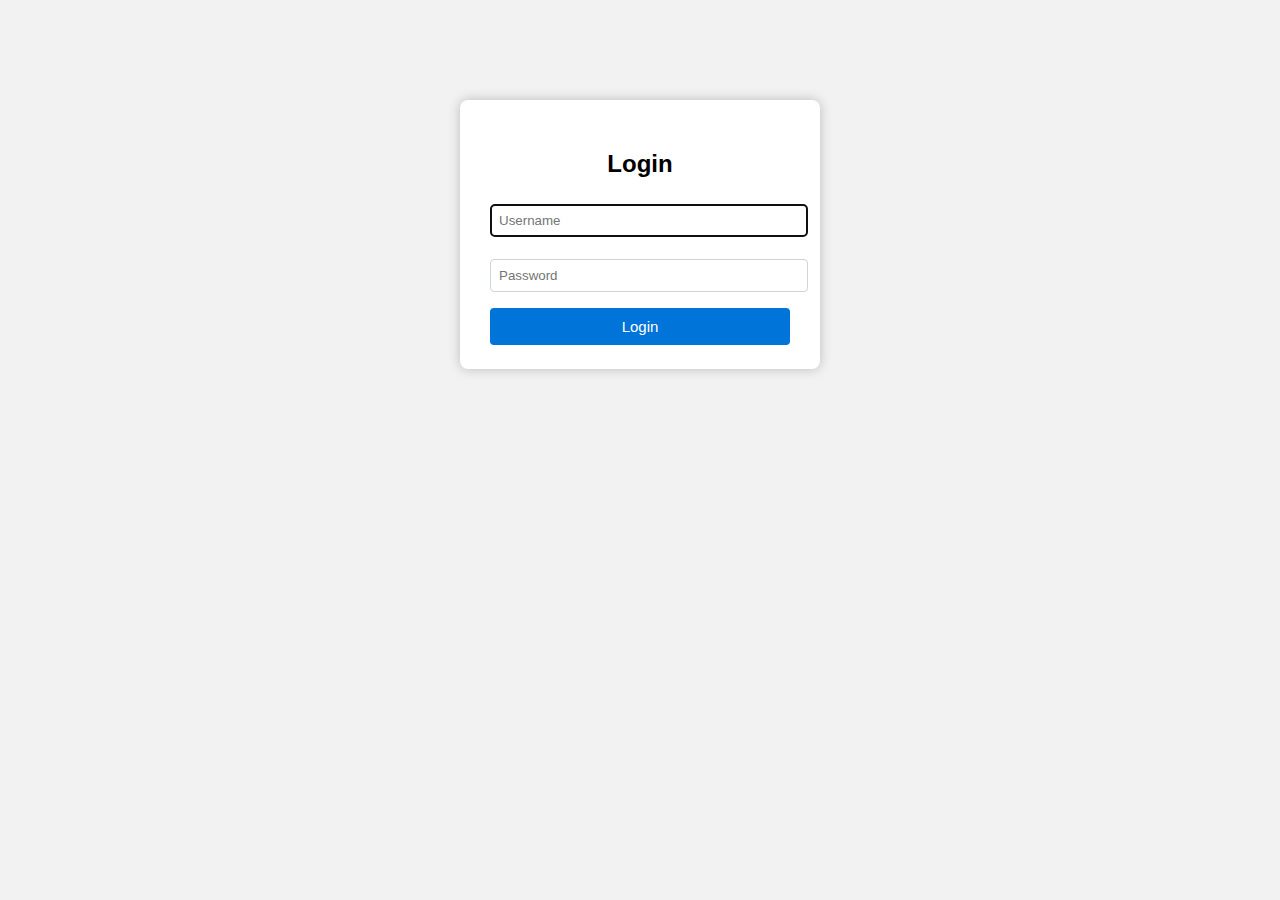
<file: src/main/java/basicticketmanagement/configure/LoginManagement.html>
<!DOCTYPE html>
<html lang="en">
<head>
    <meta charset="UTF-8">
    <title>Ticket Management Login</title>
    <style>
        body {
            font-family: Arial, sans-serif;
            background: #f2f2f2;
        }
        .container {
            width: 300px;
            margin: 100px auto;
            background: #fff;
            border-radius: 8px;
            padding: 30px 30px 24px 30px;
            box-shadow: 0 0 12px #bbb;
        }
        h2 {
            margin-bottom: 20px;
            text-align: center;
        }
        input[type="text"], input[type="password"] {
            width: 100%;
            padding: 8px;
            margin: 6px 0 16px 0;
            border: 1px solid #ced4da;
            border-radius: 4px;
        }
        button {
            width: 100%;
            background-color: #0074d9;
            color: white;
            border: none;
            padding: 10px;
            font-size: 15px;
            border-radius: 4px;
            cursor: pointer;
        }
        .error {
            color: red;
            margin-bottom: 10px;
            min-height: 22px;
            text-align: center;
        }
        .success {
            color: #059e4e;
            margin-bottom: 10px;
            text-align: center;
        }
    </style>
</head>
<body>
<div class="container">
    <h2>Login</h2>
    <div id="msg"></div>
    <form id="loginForm" autocomplete="off">
        <input type="text" id="username" placeholder="Username" required autofocus />
        <input type="password" id="password" placeholder="Password" required />
        <button type="submit">Login</button>
    </form>
</div>
<script>
// Helper: display message
function setMsg(message, type) {
    const el = document.getElementById('msg');
    el.textContent = message;
    el.className = type;
}

// Form submit handler
document.getElementById('loginForm').addEventListener('submit', async function(e) {
    e.preventDefault();
    setMsg("", "");
    const username = document.getElementById('username').value.trim();
    const password = document.getElementById('password').value;

    if (!username || !password) {
        setMsg("Please enter both username and password.", "error");
        return;
    }

    try {
        // Prepare the form body as urlencoded (default for Spring Security formLogin)
        const formData = new URLSearchParams();
        formData.append('username', username);
        formData.append('password', password);

        const response = await fetch('/login', {
            method: 'POST',
            credentials: 'include', // Send cookies (for session auth)
            headers: {
                'Content-Type': 'application/x-www-form-urlencoded'
            },
            body: formData
        });

        const isJSON = response.headers.get('Content-Type')?.includes('application/json');
        const data = isJSON ? await response.json() : {};
        if (response.ok) {
            setMsg("Login successful!", "success");
            // Redirect or load dashboard here after short delay
            setTimeout(() => {
                window.location.href = "/"; // or /dashboard, etc.
            }, 700);
        } else {
            setMsg(data.error || "Login failed. Please check your credentials.", "error");
        }
    } catch (err) {
        setMsg("Network error, please try again later.", "error");
    }
});
</script>
</body>
</html>
</file>
<file: FrontEnd BasicTicketManagement/FrontEnd BasicTicketManagement - Copy - Copy/styles.css>
body {
    font-family: Arial, sans-serif;
    margin: 40px;
    background-color: #f5f5f5;
}

h1 {
    color: #333;
}

form {
    margin-top: 10px;
    margin-bottom: 20px;
}

input, textarea, button {
    margin: 5px 0;
    padding: 8px;
    width: 100%;
    max-width: 400px;
    box-sizing: border-box;
}
</file>
